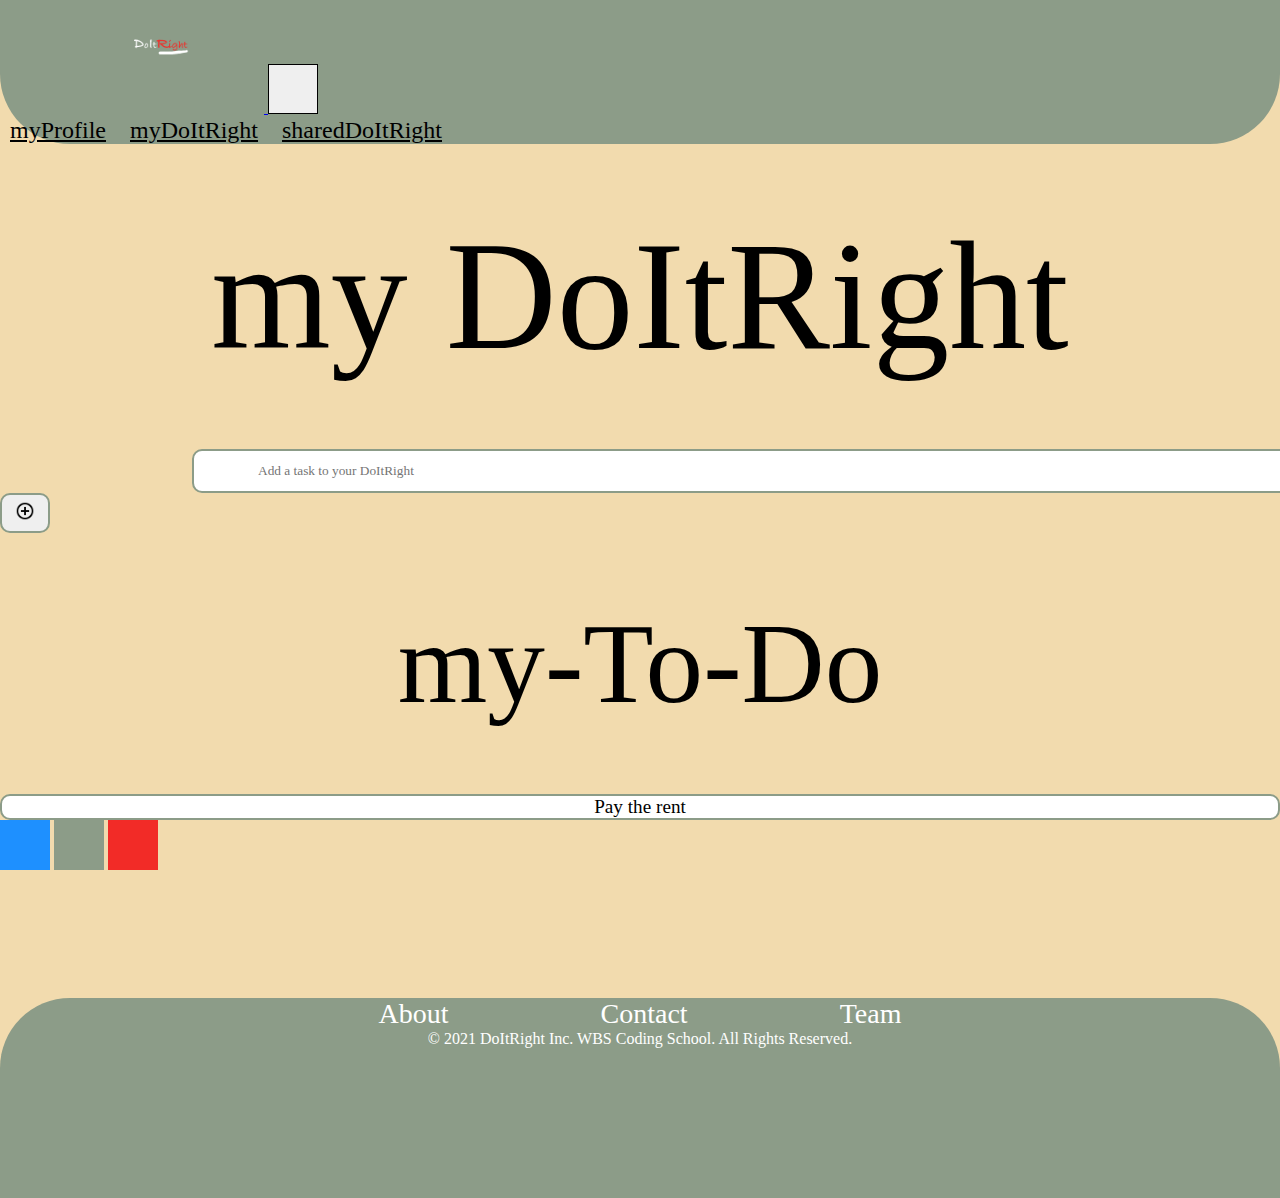
<file: index.html>
<!DOCTYPE html>
<html lang="en">

<head>
  <meta charset="UTF-8">
  <meta name="viewport" content="width=device-width, initial-scale=1.0">
  <meta http-equiv="X-UA-Compatible" content="ie=edge">
  <link href="https://cdn.jsdelivr.net/npm/bootstrap@5.0.0-beta3/dist/css/bootstrap.min.css" rel="stylesheet"
    integrity="sha384-eOJMYsd53ii+scO/bJGFsiCZc+5NDVN2yr8+0RDqr0Ql0h+rP48ckxlpbzKgwra6" crossorigin="anonymous">
    <link rel="stylesheet" href="https://cdnjs.cloudflare.com/ajax/libs/font-awesome/5.15.3/css/all.min.css" integrity="sha512-iBBXm8fW90+nuLcSKlbmrPcLa0OT92xO1BIsZ+ywDWZCvqsWgccV3gFoRBv0z+8dLJgyAHIhR35VZc2oM/gI1w==" crossorigin="anonymous" />
    <link href="https://fonts.googleapis.com/icon?family=Material+Icons" rel="stylesheet"> 
    <link rel="stylesheet" href="style.css" />
    <link rel="stylesheet" href="navbar.css" />
    <link rel="stylesheet" href="footer.css" />
    <title>DoItRight</title>
</head>

<body>
  <!--NavBar starts here-->
  <nav class="navbar navbar-dark sticky-top navbar-expand-lg">
    <a class="navbar-brand" href="index.html">
      <img src="doitright.png" width="200px" height="auto" alt="DoItRight Logo">
    </a>
    <button class="navbar-toggler" type="button" data-toggle="collapse" data-target="#navbarNav"
      aria-controls="navbarNav" aria-expanded="false" aria-label="Toggle navigation">
      <span class="navbar-toggler-icon"></span>
    </button>
    <div class="collapse navbar-collapse" id="navbarNav">
      <div class="navbar-nav ml-auto">
        <a class="nav-link" href="#">myProfile</a>
        <a class="nav-link" href="#">myDoItRight</a>
        <a class="nav-link" href="#">sharedDoItRight</a>
    </div>
    </div>
  </nav>

  <!--Navbar ends here-->
<div class="container">
    <div class="row  welcome-text">
      <h1 class="col-12 ">my DoItRight</h1>
    </div>

    <div class="row ">
      <div class="adding-task col-xs-10 col-sm-8 col-md-8 ml-2">
        <form class="todoForm">
          <input type="text" name="create-task" class="todoInput col-10" placeholder="Add a task to your DoItRight">
        </form>
      </div>
        <div class="col-xs-2 col-sm-4 col-md-4" >
          <button class="addButton col-4" type="submit"><img src="adding.png"></button>
        </div>
   </div> 

   <!-- The todo-list starts here-->
   <div class="row todo-text">
     <div class="col-12">
       <h2>my-To-Do</h2>
     </div>
    </div>

    <div class="row">
      <div class="todo-container">
        <div id="list"></div>
        <ul class="list-group">
          <div class= "row">
            <li class="list-group-item col-xs-4 col-sm-6 col-md-6">Pay the rent</li>
            <button class="edit col-xs-2 col-sm-2 col-md-2 btn"><i class="fas fa-pencil-alt pen"></i></button>
            <button class="checked col-xs-2 col-sm-2 col-md-2  btn"><i class="far fa-check-square"></i></button>
            <button class="deleted  col-xs-2 col-sm-2 col-md-2 btn"><i class="far fa-trash-alt"></i></button>
          </div>
        </ul>

</div>
</div>

</div>
  <!--Footer section-->

 </div> 
 </div>

 <footer class="footer row col-12 ">
      <div class="col-12 aboutContact">
        <a class="col-4 footLink" href="#">About</a>
        <a class="col-4 footLink" href="#">Contact</a>
        <a class="col-4 footLink" href="#">Team</a>
      </div>

    <p class="col-12">© 2021 DoItRight Inc. WBS Coding School. All Rights Reserved.</p>
  </footer>
  


     <!-- <script src="app.js"></script> -->
      <script src="https://code.jquery.com/jquery-3.2.1.slim.min.js"
      integrity="sha384-KJ3o2DKtIkvYIK3UENzmM7KCkRr/rE9/Qpg6aAZGJwFDMVNA/GpGFF93hXpG5KkN"
        crossorigin="anonymous"></script>
      <script src="https://cdnjs.cloudflare.com/ajax/libs/popper.js/1.12.9/umd/popper.min.js"
        integrity="sha384-ApNbgh9B+Y1QKtv3Rn7W3mgPxhU9K/ScQsAP7hUibX39j7fakFPskvXusvfa0b4Q"
        crossorigin="anonymous"></script>
      <script src="https://maxcdn.bootstrapcdn.com/bootstrap/4.0.0/js/bootstrap.min.js"
        integrity="sha384-JZR6Spejh4U02d8jOt6vLEHfe/JQGiRRSQQxSfFWpi1MquVdAyjUar5+76PVCmYl"
        crossorigin="anonymous"></script>
      <script src="https://cdn.jsdelivr.net/npm/bootstrap@5.0.0-beta3/dist/js/bootstrap.bundle.min.js"
        integrity="sha384-JEW9xMcG8R+pH31jmWH6WWP0WintQrMb4s7ZOdauHnUtxwoG2vI5DkLtS3qm9Ekf"
        crossorigin="anonymous"></script>

      <!--Javascript todo code -->
      <script src="src/todo.js"></script>

  </body>
  </html>
</file>
<file: style.css>
* {
    margin: 0px;
    padding: 0px;
    font-family: Bradley Hand, cursive;
    font-weight: 500;
    font-style: cursive;
}

body {
    background-color: #F2DBAE;
    overflow-x: hidden;
    height: auto;
}
.welcome-text {
    align-content: center;
    text-align: center;
    color: black;
    margin-top: 5%;
    margin-bottom: 5%;
    font-size: 6vw;
}
.adding-task input {
    border: 2px solid #8C9C88;
    border-radius: 10px 10px 10px 10px;
    height: 40px;
    width: 80%;
    padding-left: 5%;
    padding-right: 5%;
    margin-left: 15%;
    color: black;
    outline: none;
    outline: -webkit-focus-ring-color auto 0px;
}
.adding-task input:focus {
    outline: none;
    outline: -webkit-focus-ring-color auto 0px;
    border: 2px solid #f22b27;
}
.addButton {
    position: relative;
    height: 40px;
    width: 50px;
    border-radius: 10px 10px 10px 10px;
    border: 2px solid #8C9C88;
    background-size: cover;
}
.addButton:hover {
    border: 2px solid #f22b27;
}
.addButton img{
    width: 20px;
    height: 20px;
    background-size: cover;
}
.todo-text {
    align-content: center;
    text-align: center;
    color: black;
    margin-top: 5%;
    margin-bottom: 5%;
    font-size: 6vw;
}
ul li {
    list-style: none;
}
.remember-text {
    text-align: center;
    color: black;
}
.list-group {
    background-color: #F2DBAE;
}
.list-group-item {
    position: relative;
    text-align: center;
    background-color: white;
    font-size: 1.2rem;
    border-radius: 10px 10px 10px 10px;
    border: 2px solid #8C9C88;
}
.edit {
    background-color: dodgerblue;
}
.checked {
    background-color: #8C9C88;
}
.deleted {
    background-color: #f22b27;
}
.btn {
    border: none;
    color: white;
    padding: 12px 16px;
    font-size: 16px;
    cursor: pointer;
}



@media screen and (max-width: 581px) {
    
    .addButton {
        position: relative;
        margin-left: 45%;
        margin-top: 3%;
    }
    .todo-text {
        align-content: center;
        text-align: center;
        color: black;
        margin-top: 15%;
        margin-bottom: 5%;
        font-size: 6vw;
    }
    .adding-task input {
        margin-left: 10%;

    }
    .list-group {
        position:relative;
        margin-left: 2%;
        margin-right: 2%;    
    }
    .btn {
        padding: 12px 8px;
    }
 
    
}
</file>
<file: navbar.css>
.navbar {
    margin-bottom: 5%;
    background-color: #8C9C88;
    border-radius: 0px 0px 70px 70px;
}
.navbar img {
    margin-left: 5%;
}

.nav-link {
    font-size: 1.5em;
    margin: 5px 10px 5px 10px;
    text-align: center;
    color: black;
}

.navbar-nav {
    margin-left: auto;
    margin-right: auto;
}


.navbar-nav img, button {
    width: 50px;
    height: 50px;
    align-self: center;
    padding: 0;
    margin: 0;
    border: 1px solid black;
}


.nav-link:hover {
    background-color: rgba(255, 255, 255, 0.3);
    box-shadow: 0px 0px 15px 0px rgba(255, 255, 255, 0.8);
    transform: scale(1.2);
}

.navbar-toggler {
    margin-right: 5%;
}
@media screen and (max-width: 991px) {
    .navbar-nav input {
        width: 98%;
        text-align: center;
    }

    .navbar-nav img, button {
        width: 50px;
        align-self: center;
        border: 1px solid black;
        background-size: contain;
    }
}
</file>
<file: footer.css>
.footer {
    position: relative;
    width: 100%; 
    height: 200px; 
    left: 0;
    bottom: 0;
    padding: 0;
    margin: 0;
    margin-top: 10%;
    background-color: #8C9C88;
    border-radius: 70px 70px 0px 0px;
    color: white;
    text-align: center;
    bottom: 0;
  
}

.aboutContact {
    flex-wrap: wrap;
    text-align: center;
    margin-top: 2%;
    /* margin-bottom: auto; */
}

.aboutContact>a {
    color: white;
    text-decoration: none;
    margin: 0px 5% 0px 5%; /* margin top and bottom dont seem to work */ 
    width: auto;
    font-size: 1.75em;
    padding: 3px 10px;
    text-align: center;
}

.footLink:hover {
    background-color: rgba(255, 255, 255, 0.3);
    box-shadow: 0px 0px 15px 0px rgba(255, 255, 255, 0.8);
    transform: scale(1.5);
}

.footerSocial img {
    margin: 2.5% 5% 0px 5%;
    width: 30px;
    -webkit-transition: .25s ease;
    -moz-transition: .25s ease;
    -o-transition: .25s ease;
     transition: .25s ease;
}

.footerSocial img:hover {
    transform: scale(1.3);
}
</file>
